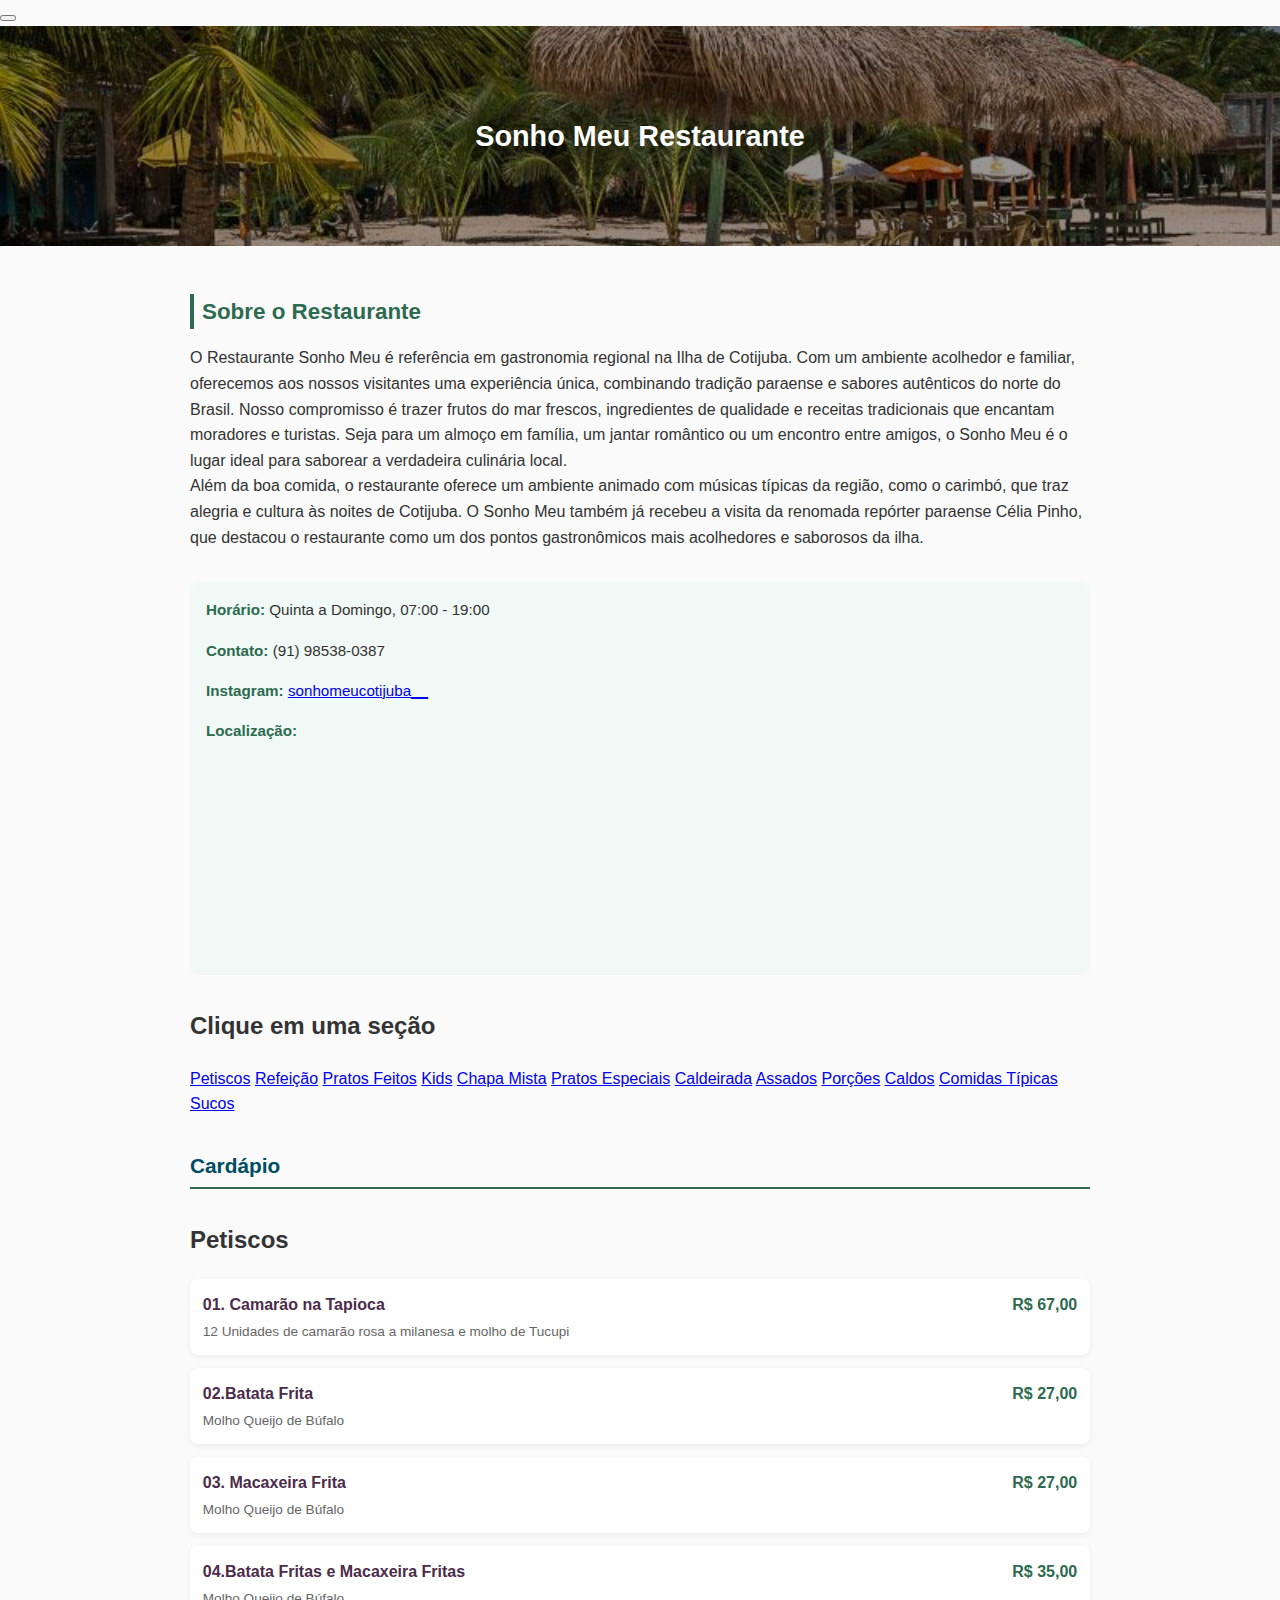
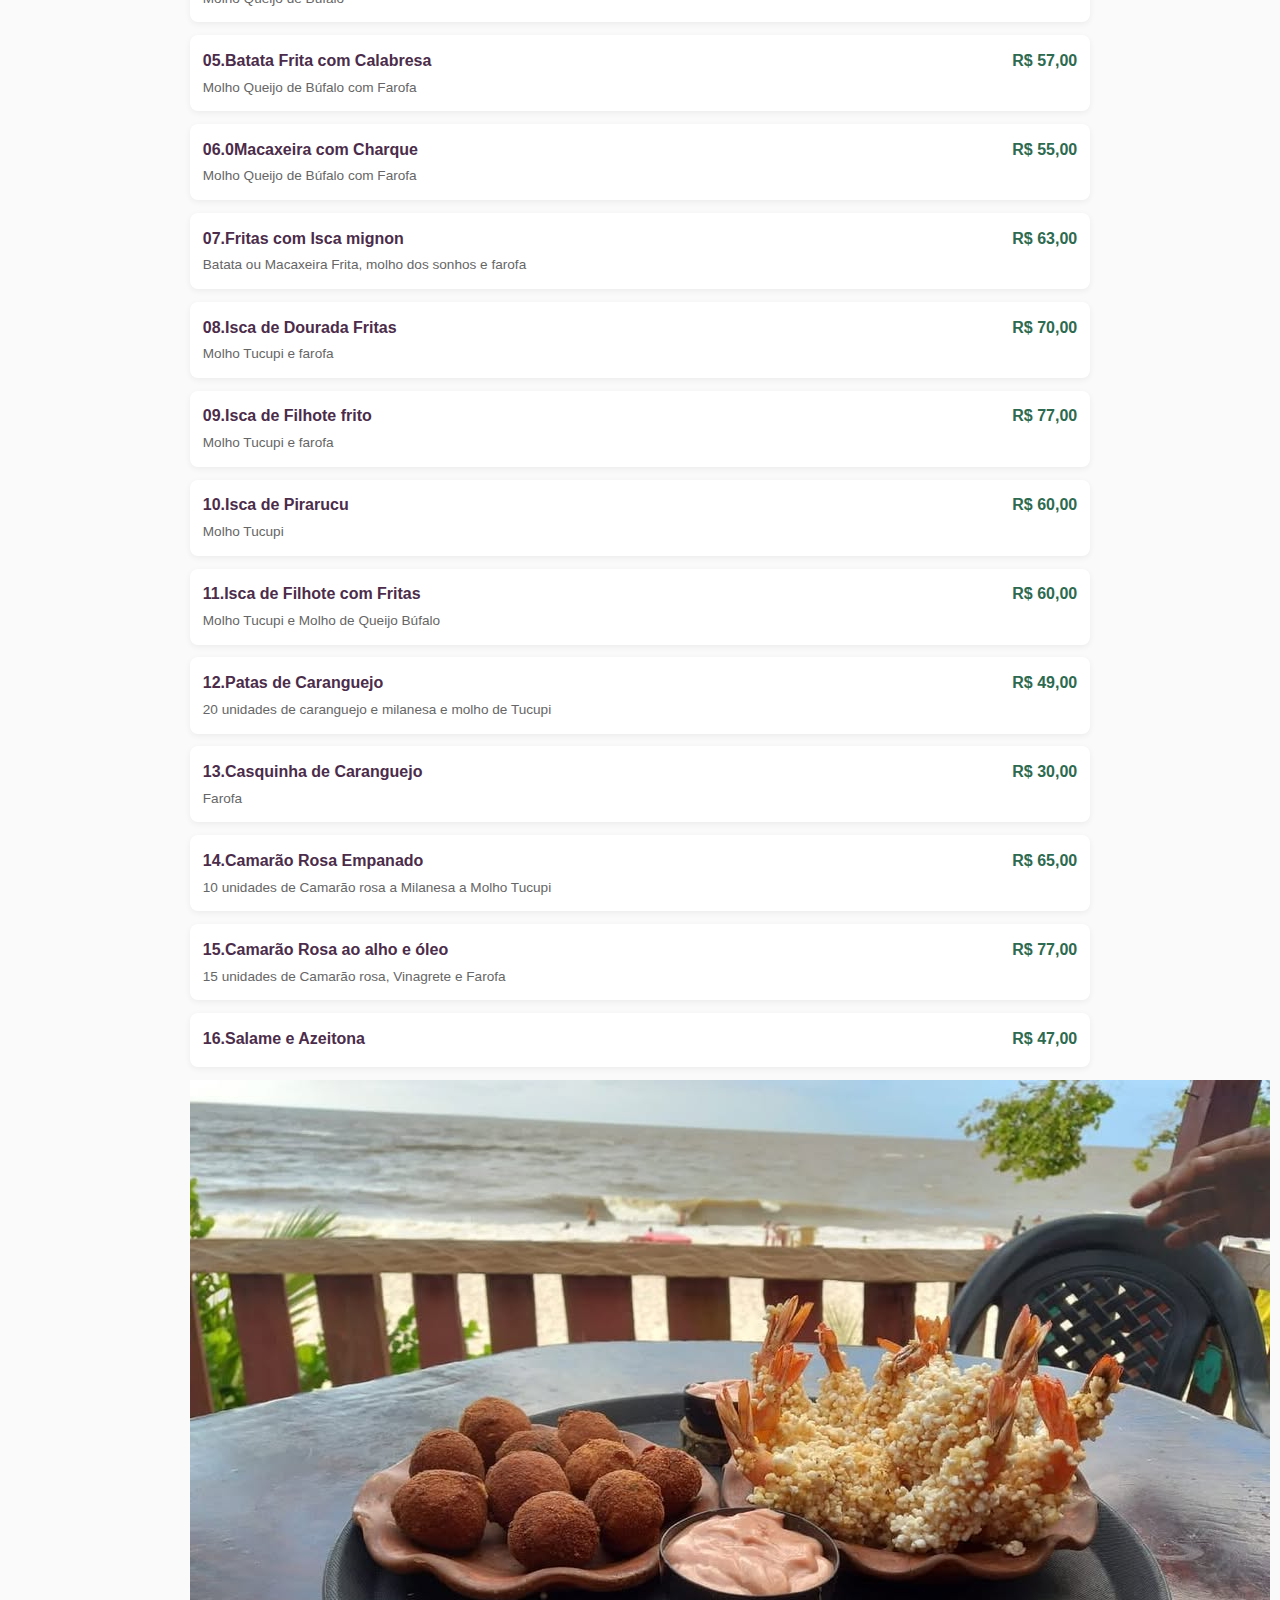
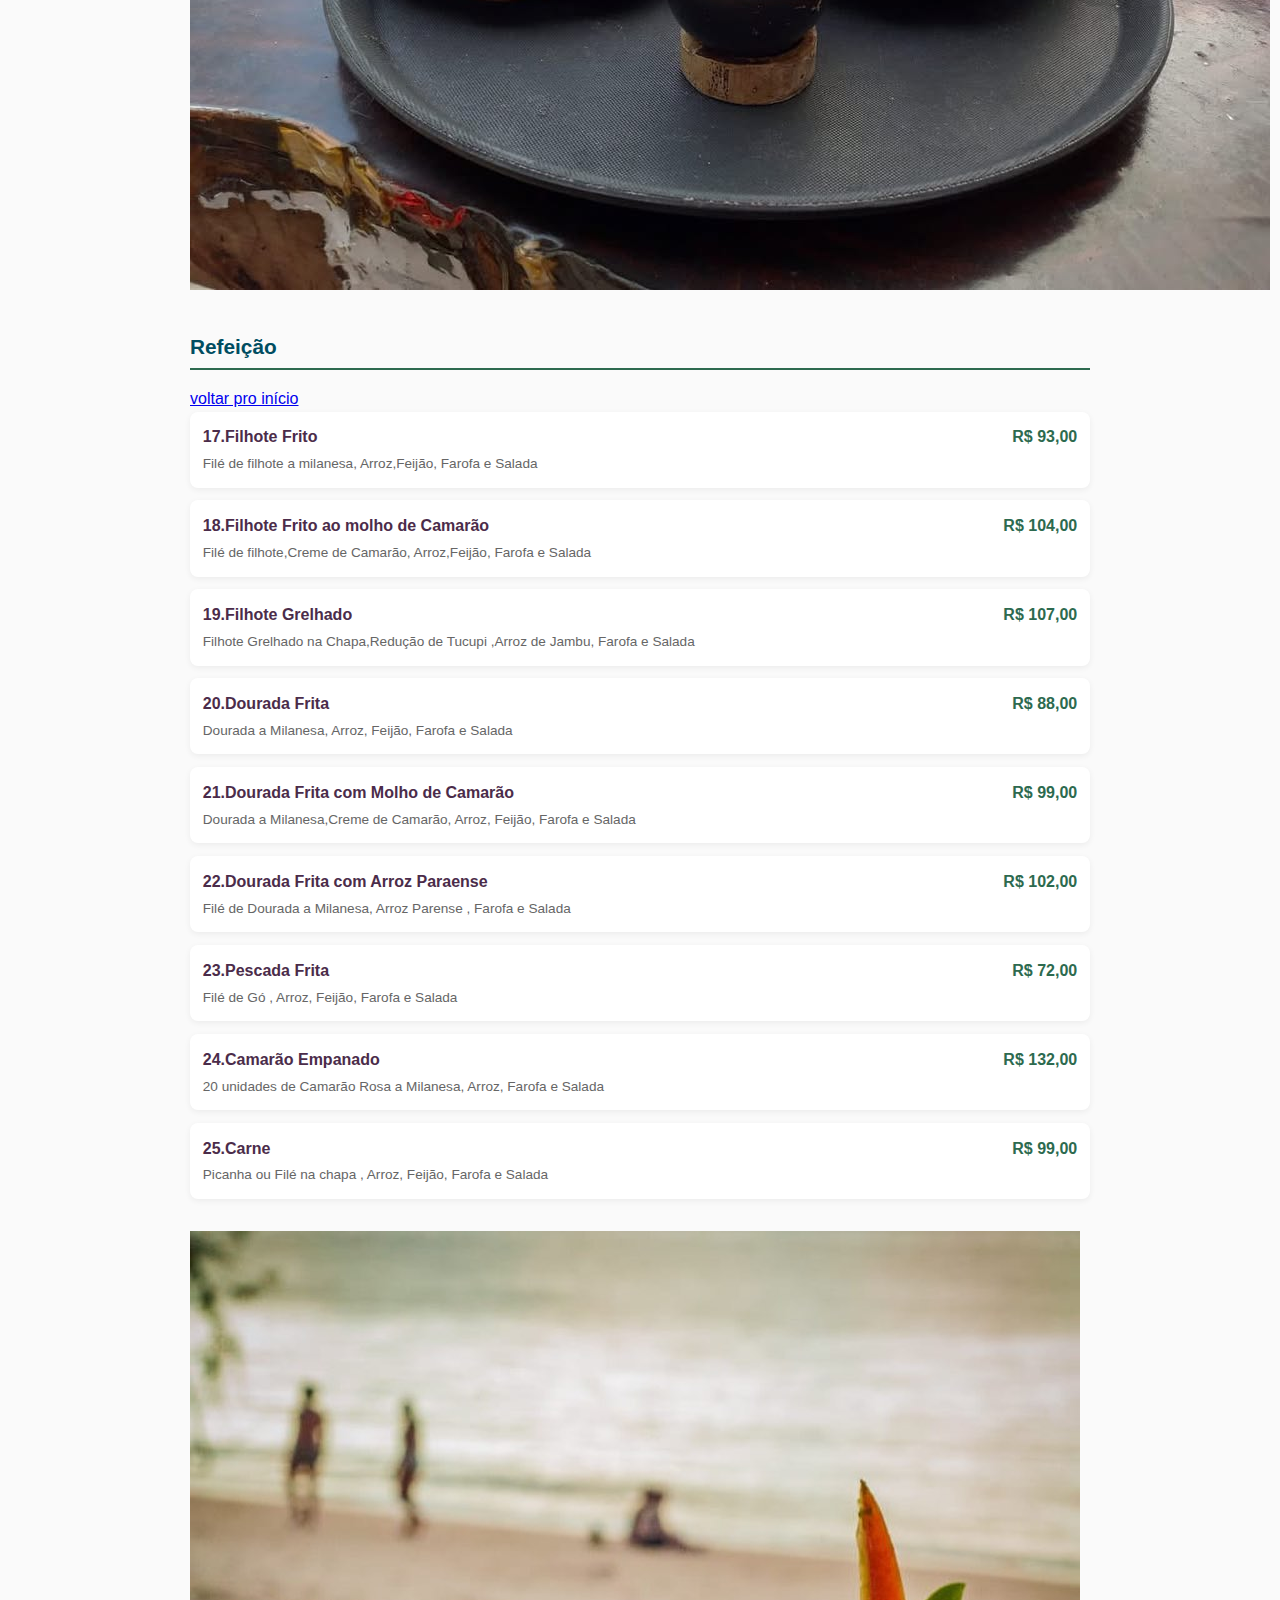
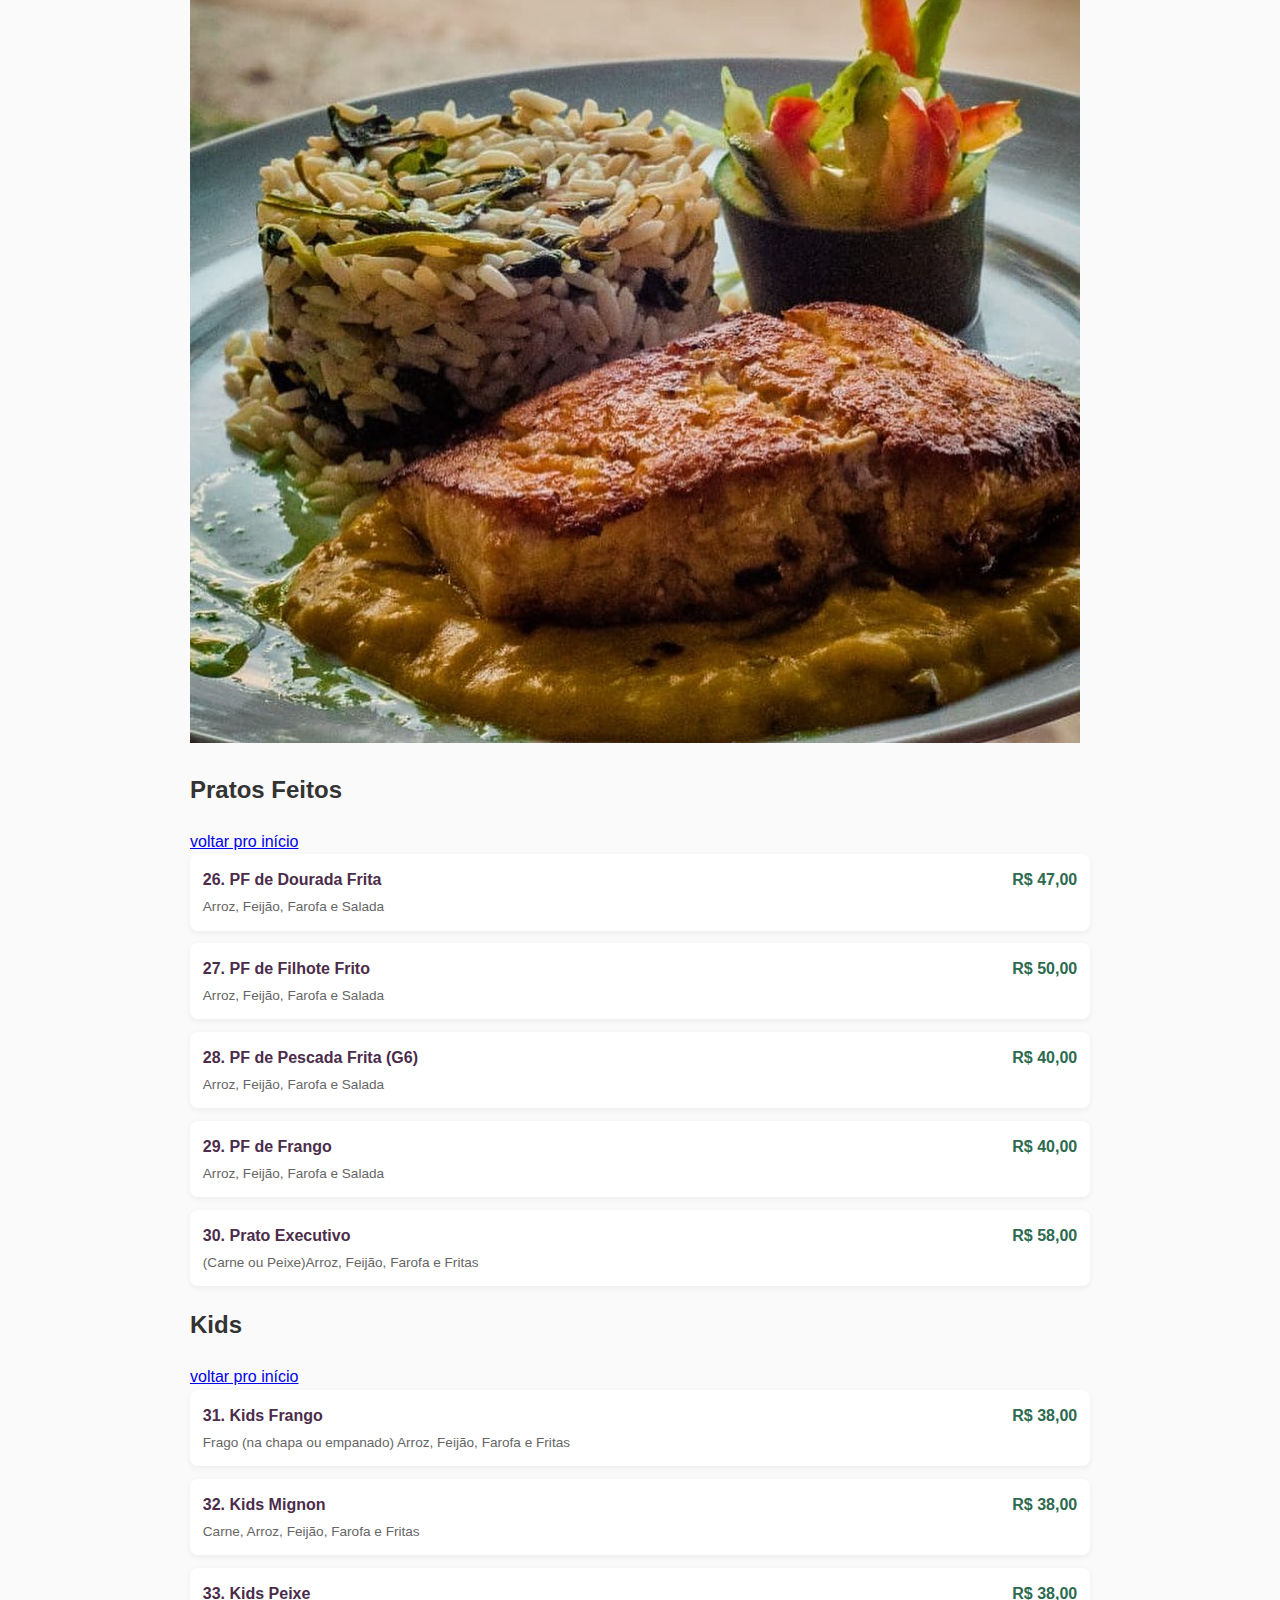
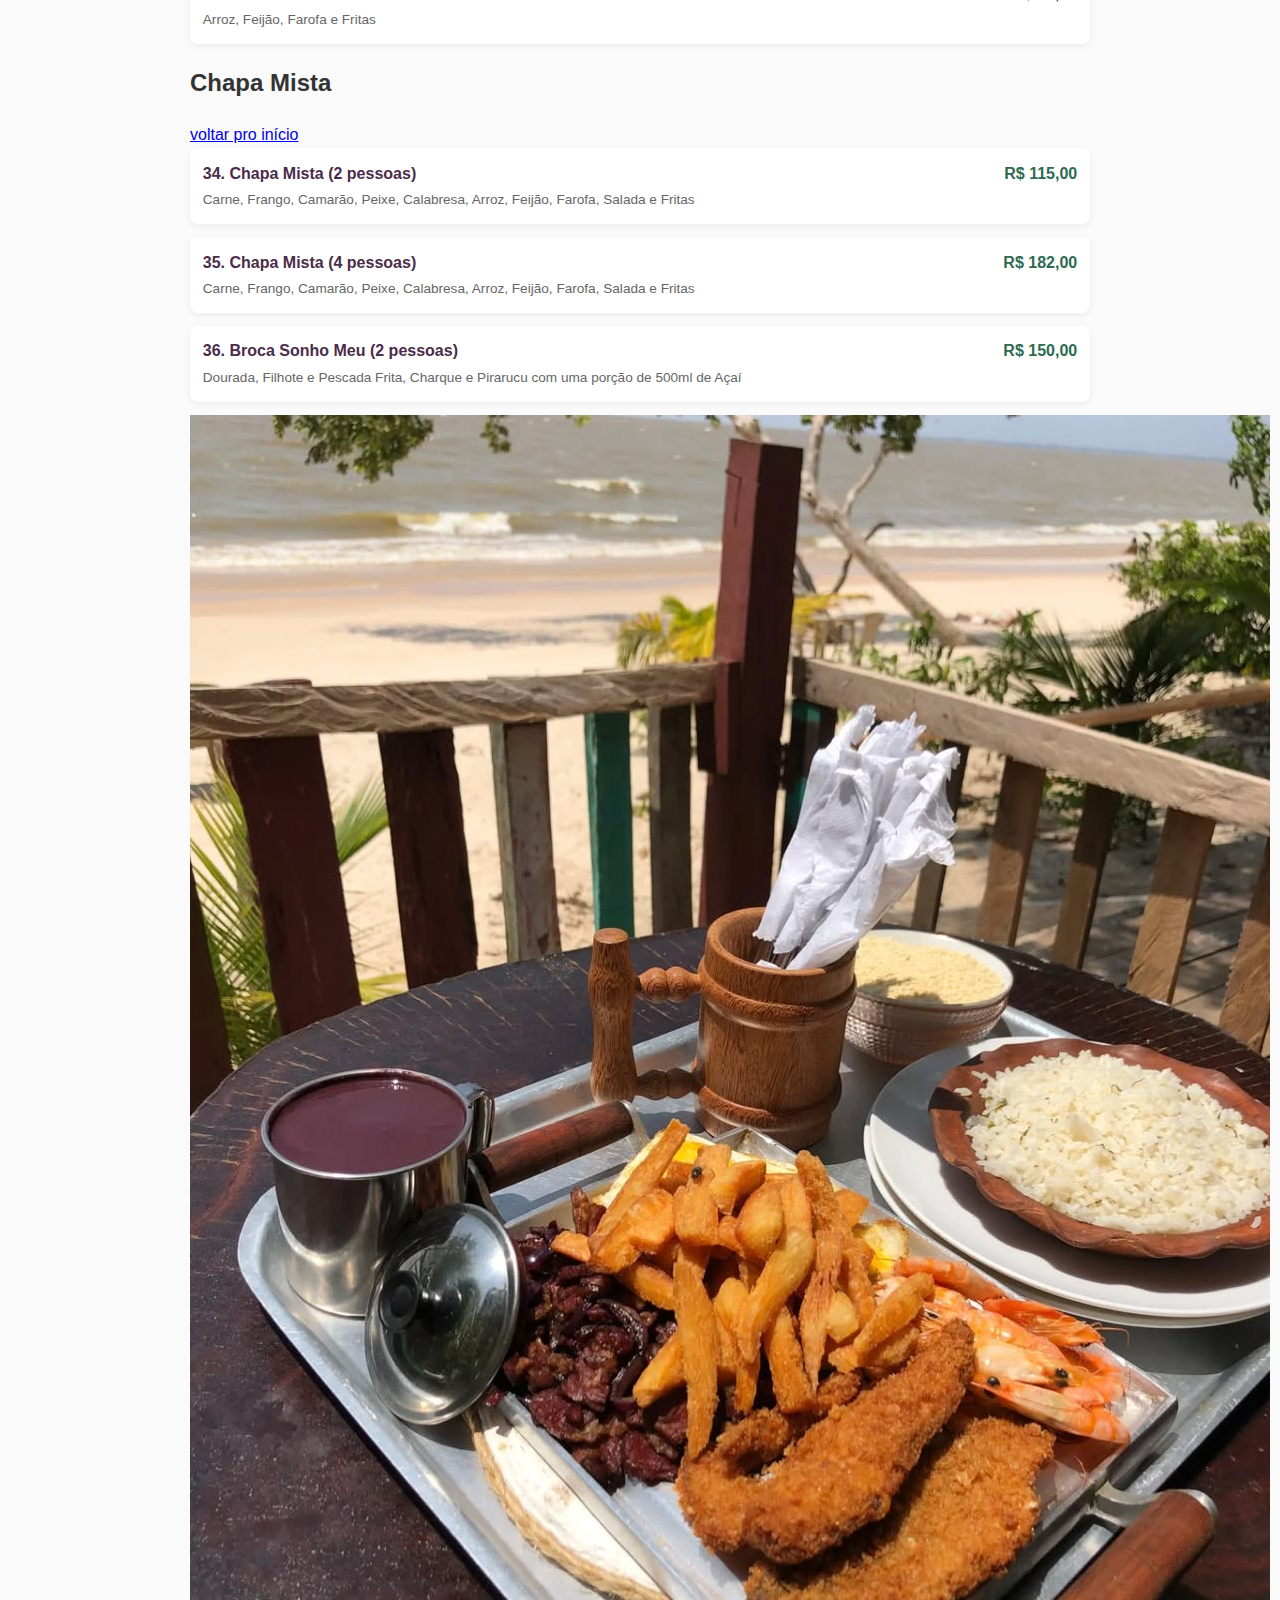
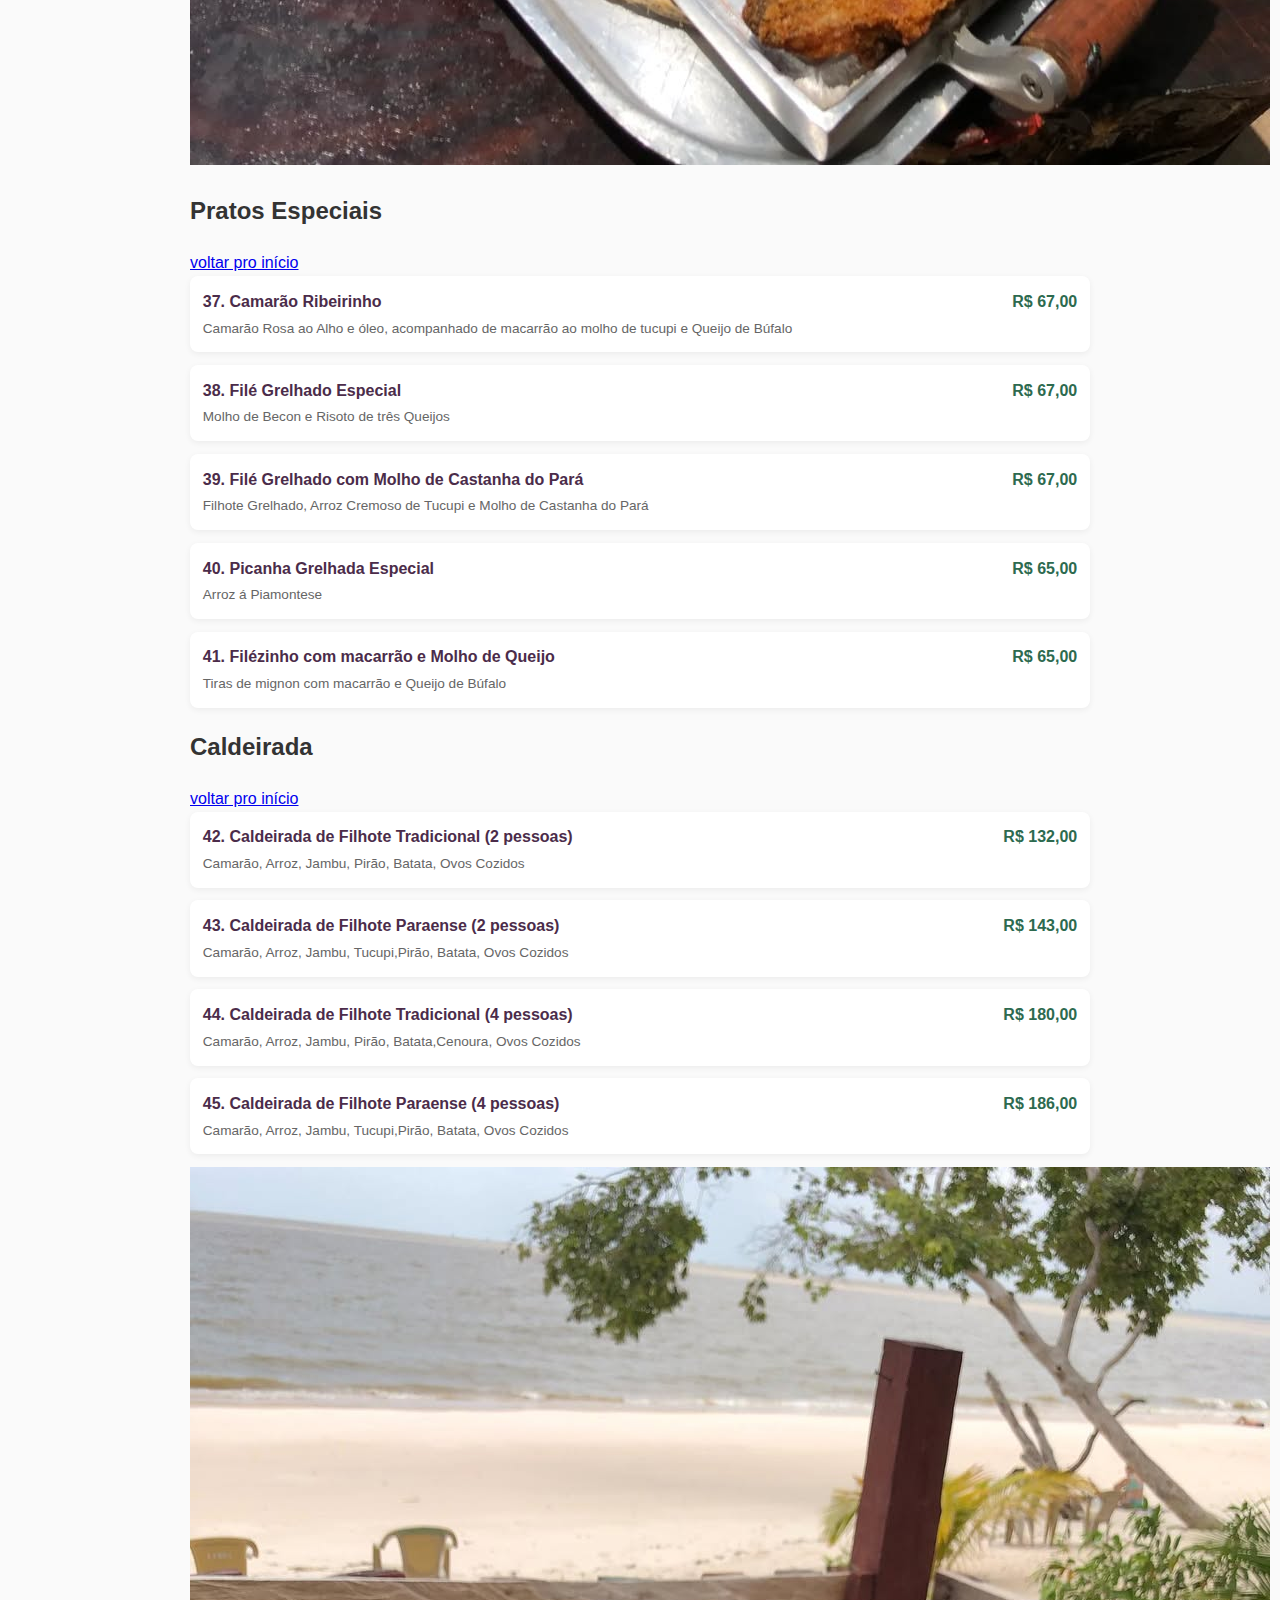
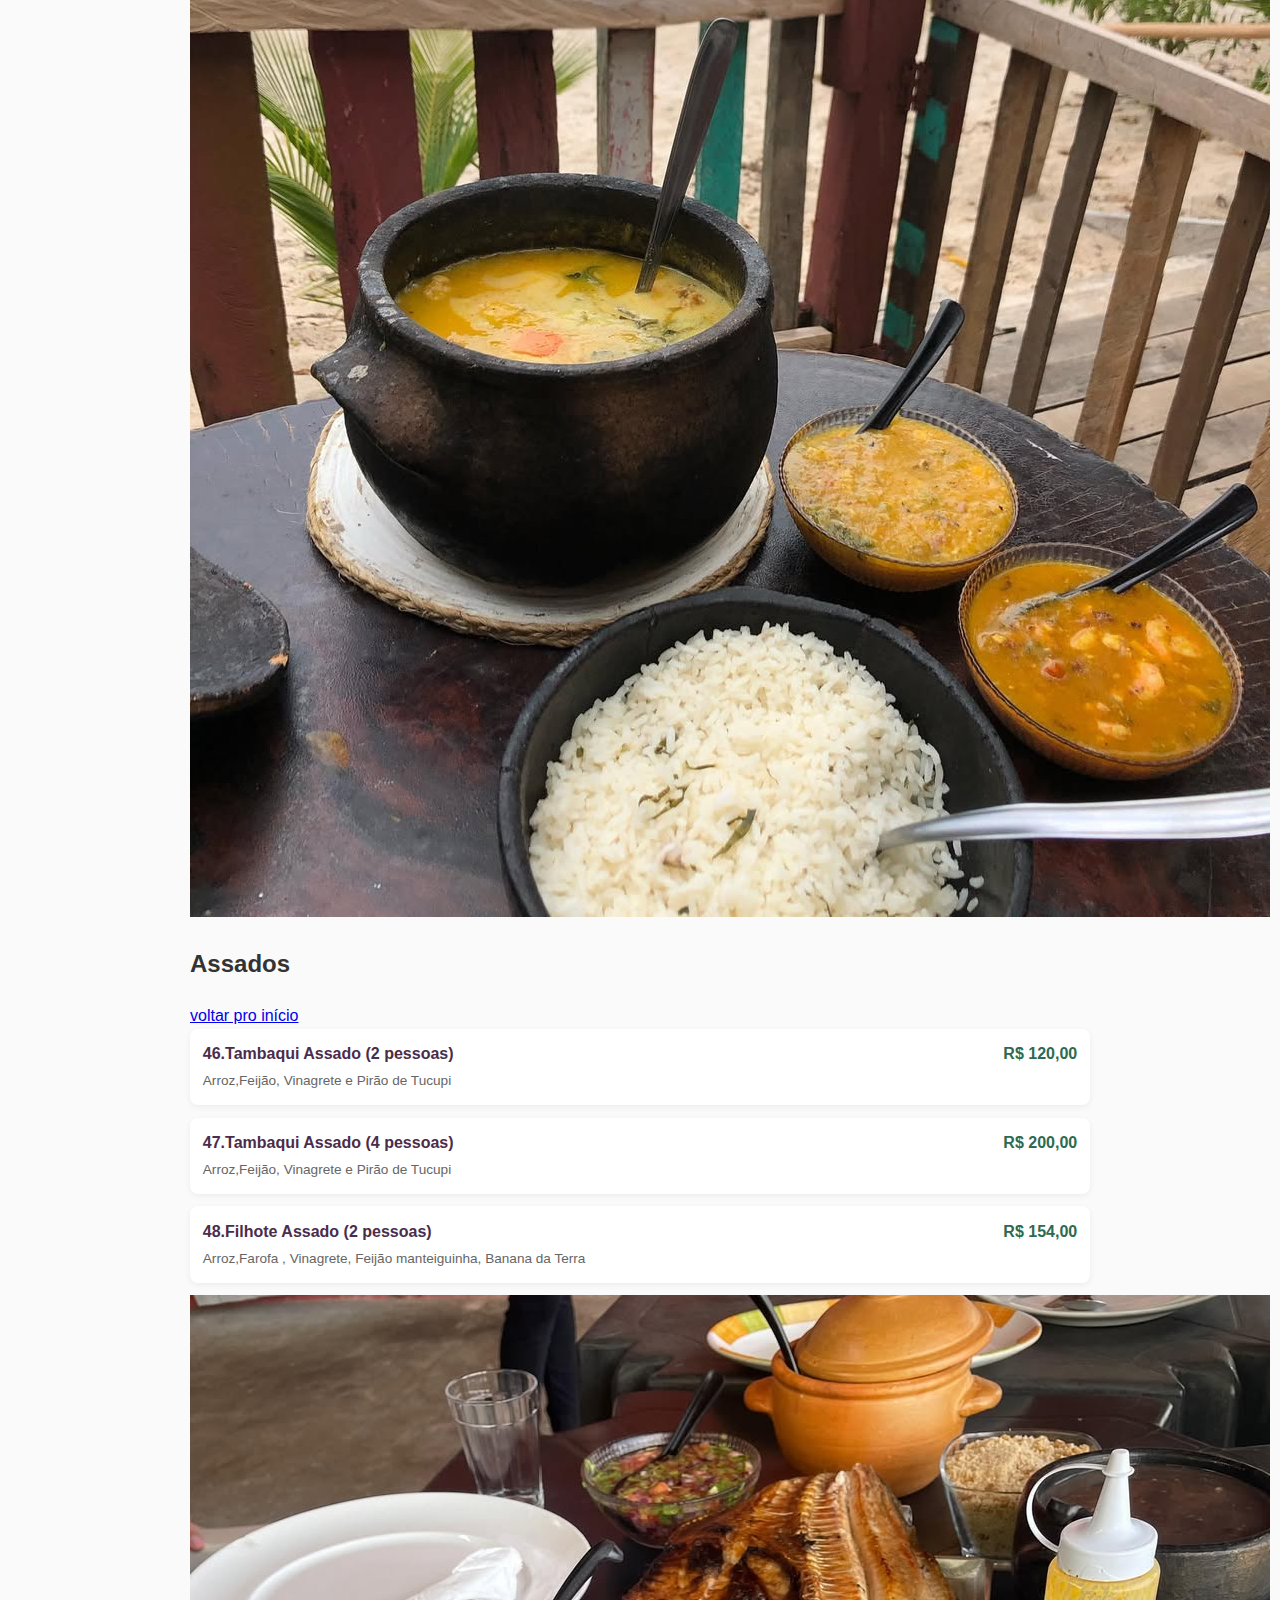
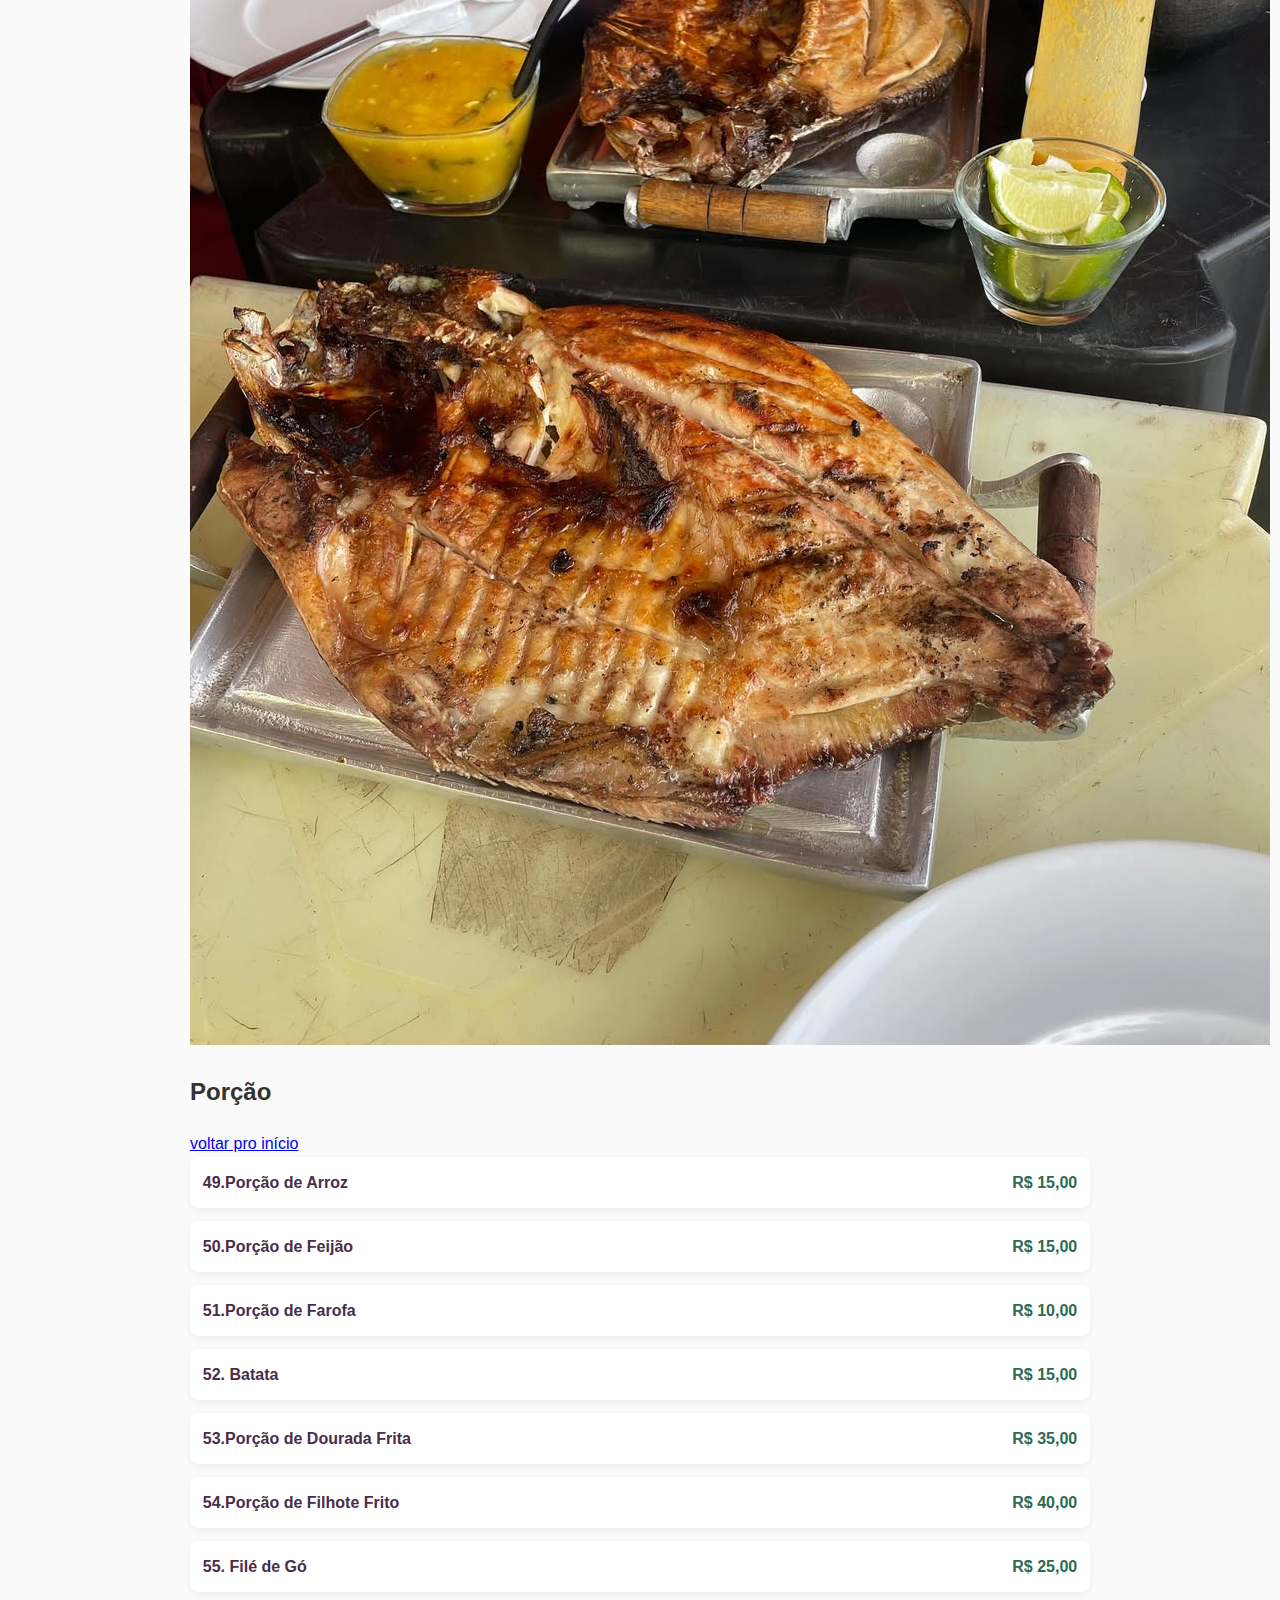
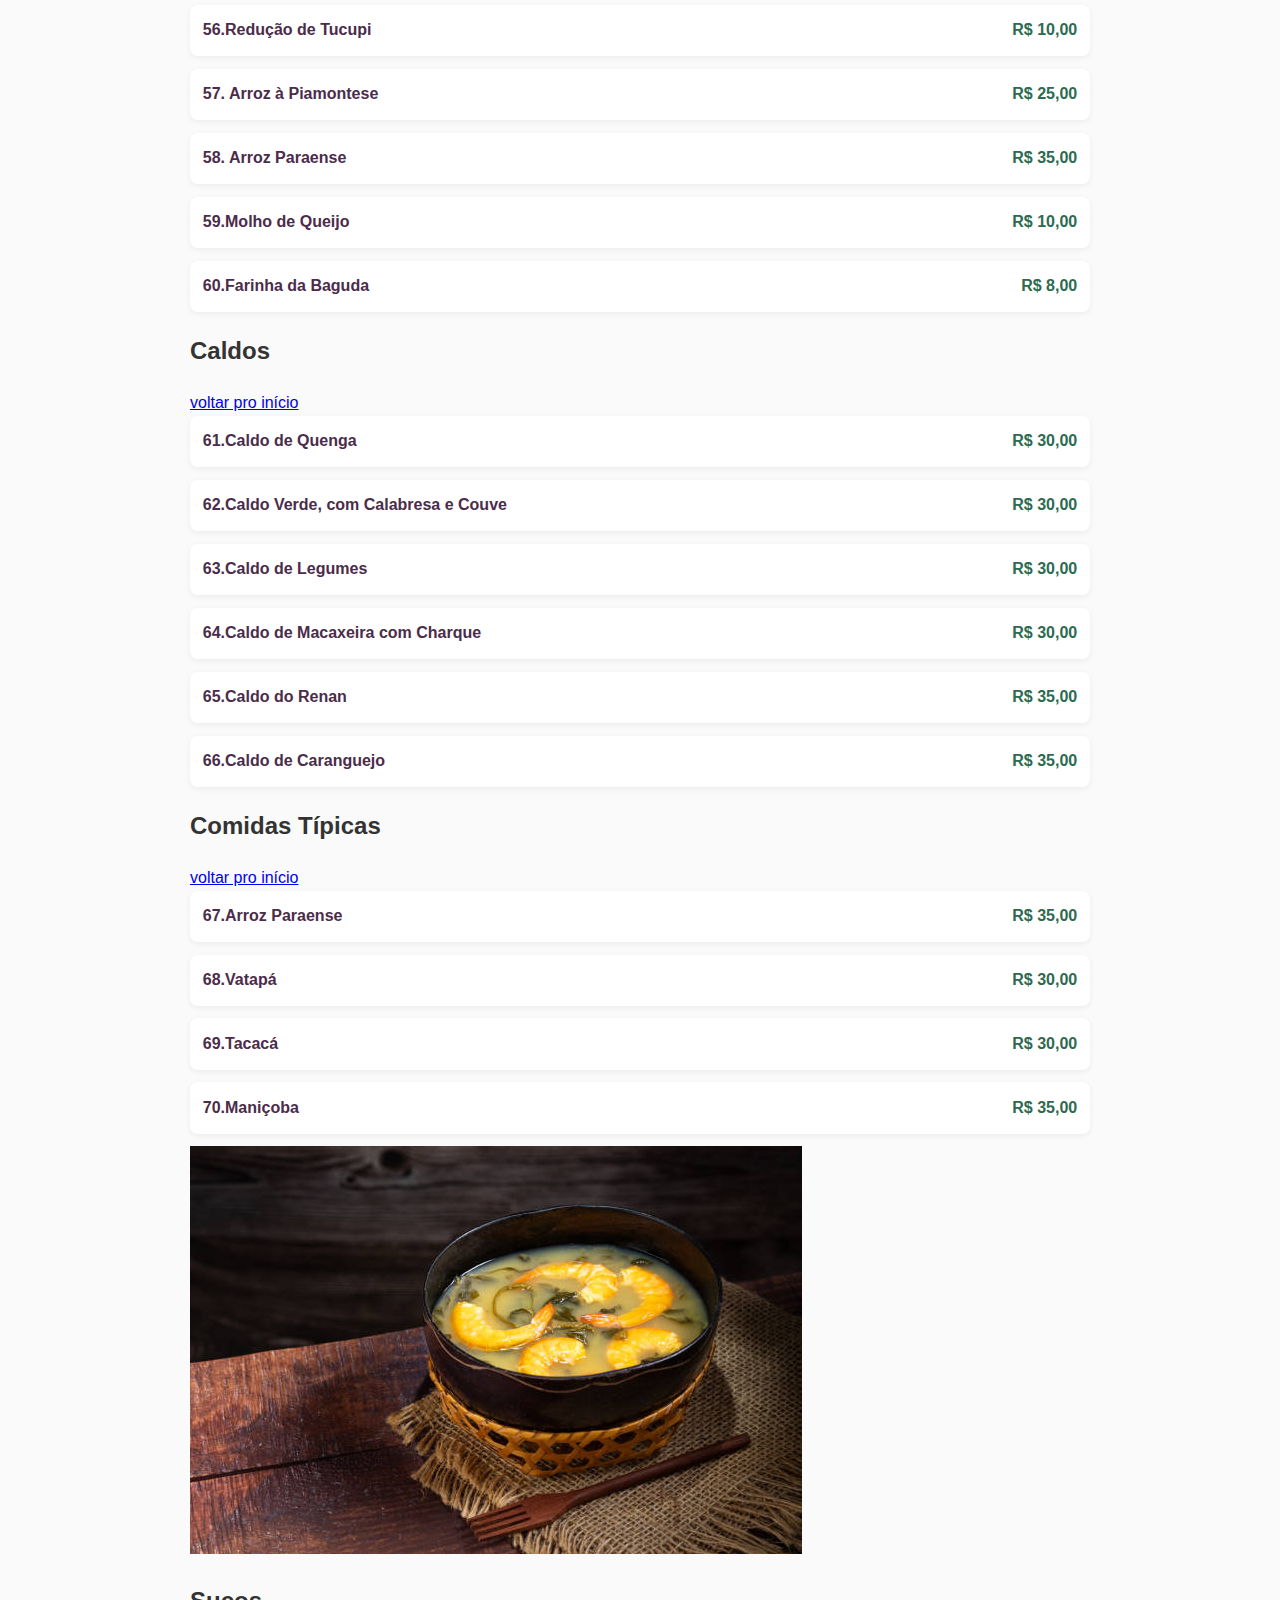
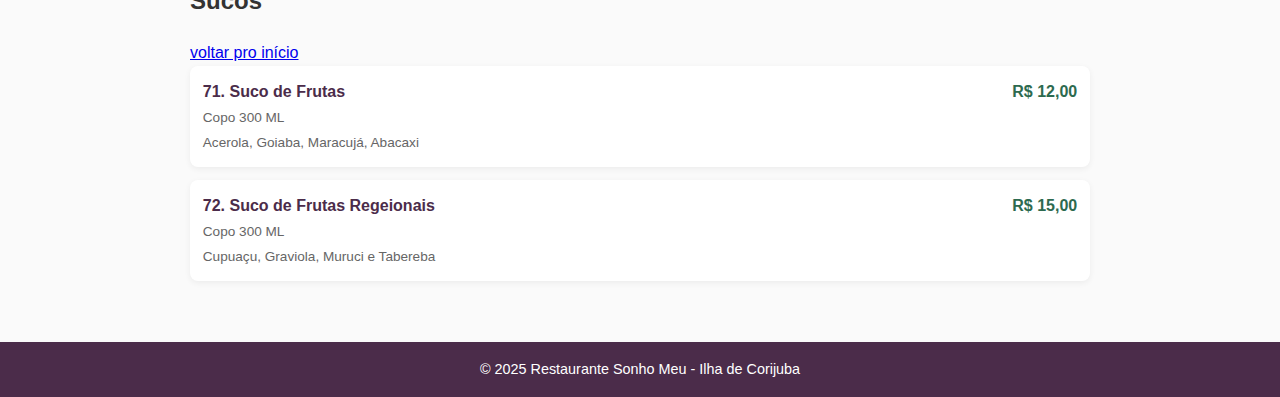
<file: restaurantes/res1.html>
<!DOCTYPE html>
<html lang="pt-BR">

<head>
      <meta charset="UTF-8">
      <meta name="viewport" content="width=device-width, initial-scale=1.0">
      <link rel="stylesheet" href="../estilos/style.css">
      <link rel="stylesheet" href="../estilos/res1.css">
      <title>Restaurante Sabores da Ilha</title>
</head>

<body>
      <button class="btnDarkMode">
            <span class="circle"></span>
      </button>
      <header>
            <h1>Sonho Meu Restaurante</h1>
      </header>

      <div class="container">
            <!-- História -->
            <section class="history">
                  <h2>Sobre o Restaurante</h2>
                  <p>
                       O Restaurante Sonho Meu é referência em gastronomia regional na Ilha de Cotijuba. Com um ambiente acolhedor e familiar, oferecemos aos nossos visitantes uma experiência única, combinando tradição paraense e sabores autênticos do norte do Brasil.

Nosso compromisso é trazer frutos do mar frescos, ingredientes de qualidade e receitas tradicionais que encantam moradores e turistas. Seja para um almoço em família, um jantar romântico ou um encontro entre amigos, o Sonho Meu é o lugar ideal para saborear a verdadeira culinária local. <br>


Além da boa comida, o restaurante oferece um ambiente animado com músicas típicas da região, como o carimbó, que traz alegria e cultura às noites de Cotijuba.

O Sonho Meu também já recebeu a visita da renomada repórter paraense Célia Pinho, que destacou o restaurante como um dos pontos gastronômicos mais acolhedores e saborosos da ilha.

                  </p>
            </section>

            <!-- Informações -->
            <section class="info">
                  <div><strong>Horário:</strong> Quinta a Domingo, 07:00 - 19:00</div>
                  <div><strong>Contato:</strong> (91) 98538-0387</div>
                  <div><strong>Instagram:</strong> <a href="https://www.instagram.com/sonhomeucotijuba__/"
                              target="_blank">sonhomeucotijuba__</a></div>
                  <div><strong>Localização:</strong></div>
                  <iframe
                        src="https://www.google.com/maps/embed?pb=!1m18!1m12!1m3!1d3988.912061819131!2d-48.555133124119116!3d-1.2212240355603712!2m3!1f0!2f0!3f0!3m2!1i1024!2i768!4f13.1!3m3!1m2!1s0x92a46e2f3e67f0e1%3A0x65326433aa85cadb!2sSonho%20Meu!5e0!3m2!1spt-BR!2sbr!4v1761140699485!5m2!1spt-BR!2sbr"
                        width="600" height="450" style="border:0;" allowfullscreen="" loading="lazy"
                        referrerpolicy="no-referrer-when-downgrade"></iframe>
            </section>
            <div id="voltar"></div>

            <!-- Cardápio -->

            <h2>Clique em uma seção</h2>
            <a class="escolha" href="#anchor">Petiscos</a>
            <a class="escolha" href="#refei">Refeição</a>
            <a class="escolha" href="#eitos">Pratos Feitos</a>
            <a class="escolha" href="#kids">Kids</a>
            <a class="escolha" href="#mista">Chapa Mista</a>
            <a class="escolha" href="#especial">Pratos Especiais</a>
            <a class="escolha" href="#caldeirada">Caldeirada</a>
            <a class="escolha" href="#assados">Assados</a>
            <a class="escolha" href="#porcoes">Porções</a>
            <a class="escolha" href="#caldo">Caldos</a>
            <a class="escolha" href="#tipicas">Comidas Típicas</a>
            <a class="escolha" href="#sucos">Sucos</a>




            <section id="escolha"></section>
            <section class="menu-section">
                  <h2>Cardápio</h2>


            </section>
            <div id="anchor"></div>


            <h2 id="petiscos" class="nova">Petiscos</h2>
            <div class="menu-item">
                  <div>
                        <h3>01. Camarão na Tapioca</h3>
                        <p> 12 Unidades de camarão rosa a milanesa e molho de Tucupi </p>
                  </div>
                  <span class="price">R$ 67,00</span>
            </div>

            <div class="menu-item">
                  <div>
                        <h3>02.Batata Frita</h3>
                        <p>Molho Queijo de Búfalo</p>
                  </div>
                  <span class="price">R$ 27,00</span>
            </div>

            <div class="menu-item">
                  <div>
                        <h3>03. Macaxeira Frita</h3>
                        <p>Molho Queijo de Búfalo</p>
                  </div>
                  <span class="price">R$ 27,00</span>
            </div>
            <div class="menu-item">
                  <div>
                        <h3>04.Batata Fritas e Macaxeira Fritas </h3>
                        <p>Molho Queijo de Búfalo</p>
                  </div>
                  <span class="price">R$ 35,00</span>
            </div>
            <div class="menu-item">
                  <div>
                        <h3>05.Batata Frita com Calabresa</h3>
                        <p>Molho Queijo de Búfalo com Farofa</p>
                  </div>
                  <span class="price">R$ 57,00</span>
            </div>
            <div class="menu-item">
                  <div>
                        <h3>06.0Macaxeira com Charque</h3>
                        <p>Molho Queijo de Búfalo com Farofa</p>
                  </div>
                  <span class="price">R$ 55,00</span>
            </div>

            <div class="menu-item">
                  <div>
                        <h3>07.Fritas com Isca mignon</h3>
                        <p>Batata ou Macaxeira Frita, molho dos sonhos e farofa </p>
                  </div>
                  <span class="price">R$ 63,00</span>

            </div>
            <div class="menu-item">
                  <div>
                        <h3>08.Isca de Dourada Fritas </h3>
                        <p>Molho Tucupi e farofa </p>
                  </div>
                  <span class="price">R$ 70,00</span>
            </div>
            <div class="menu-item">


                  <div>
                        <h3>09.Isca de Filhote frito </h3>
                        <p>Molho Tucupi e farofa </p>
                  </div>
                  <span class="price">R$ 77,00</span>
            </div>

            <div class="menu-item">
                  <div>
                        <h3>10.Isca de Pirarucu </h3>
                        <p>Molho Tucupi </p>
                  </div>
                  <span class="price">R$ 60,00</span>
            </div>

            <div class="menu-item">
                  <div>
                        <h3>11.Isca de Filhote com Fritas </h3>
                        <p>Molho Tucupi e Molho de Queijo Búfalo </p>
                  </div>
                  <span class="price">R$ 60,00</span>
            </div>

            <div class="menu-item">
                  <div>
                        <h3>12.Patas de Caranguejo </h3>
                        <p>20 unidades de caranguejo e milanesa e molho de Tucupi </p>
                  </div>
                  <span class="price">R$ 49,00</span>
            </div>

            <div class="menu-item">
                  <div>
                        <h3>13.Casquinha de Caranguejo</h3>
                        <p>Farofa </p>
                  </div>
                  <span class="price">R$ 30,00</span>
            </div>

            <div class="menu-item">
                  <div>
                        <h3>14.Camarão Rosa Empanado </h3>
                        <p>10 unidades de Camarão rosa a Milanesa a Molho Tucupi </p>
                  </div>
                  <span class="price">R$ 65,00</span>
            </div>
            <div class="menu-item">
                  <div>
                        <h3>15.Camarão Rosa ao alho e óleo </h3>
                        <p>15 unidades de Camarão rosa, Vinagrete e Farofa </p>
                  </div>
                  <span class="price">R$ 77,00</span>
            </div>


            <div class="menu-item">
                  <div>
                        <h3>16.Salame e Azeitona </h3>
                        <p> </p>
                  </div>
                  <span class="price">R$ 47,00</span>
            </div>

            <div id="fotos">
                  <img src="../imagem/tapioca.jpg" alt="fotos_comidas">
            </div>
            <div id="refei"></div>
            <section class="menu-section">


                  <h2 id="refeição" class="nova">Refeição</h2> <a class="escolha" href="#voltar">voltar pro início</a>
                  <div class="menu-item">
                        <div>
                              <h3>17.Filhote Frito </h3>
                              <p>Filé de filhote a milanesa, Arroz,Feijão, Farofa e Salada </p>
                        </div>
                        <span class="price">R$ 93,00</span>
                  </div>

                  <div>
                        <div class="menu-item">
                              <div>
                                    <h3>18.Filhote Frito ao molho de Camarão </h3>
                                    <p>Filé de filhote,Creme de Camarão, Arroz,Feijão, Farofa e Salada </p>
                              </div>
                              <span class="price">R$ 104,00</span>
                        </div>


                        <div>
                              <div class="menu-item">
                                    <div>
                                          <h3>19.Filhote Grelhado </h3>
                                          <p> Filhote Grelhado na Chapa,Redução de Tucupi ,Arroz de Jambu, Farofa
                                                e Salada </p>
                                    </div>
                                    <span class="price">R$ 107,00</span>
                              </div>


                              <div>
                                    <div class="menu-item">
                                          <div>
                                                <h3>20.Dourada Frita </h3>
                                                <p>Dourada a Milanesa, Arroz, Feijão, Farofa e Salada</p>
                                          </div>
                                          <span class="price">R$ 88,00</span>
                                    </div>


                                    <div>
                                          <div class="menu-item">
                                                <div>
                                                      <h3>21.Dourada Frita com Molho de Camarão </h3>
                                                      <p>Dourada a Milanesa,Creme de Camarão, Arroz, Feijão,
                                                            Farofa e Salada</p>
                                                </div>
                                                <span class="price">R$ 99,00</span>
                                          </div>

                                          <div>
                                                <div class="menu-item">
                                                      <div>
                                                            <h3>22.Dourada Frita com Arroz Paraense </h3>
                                                            <p> Filé de Dourada a Milanesa, Arroz Parense , Farofa
                                                                  e Salada</p>
                                                      </div>
                                                      <span class="price">R$ 102,00</span>
                                                </div>

                                                <div>
                                                      <div class="menu-item">
                                                            <div>
                                                                  <h3>23.Pescada Frita </h3>
                                                                  <p>Filé de Gó , Arroz, Feijão, Farofa e Salada
                                                                  </p>
                                                            </div>
                                                            <span class="price">R$ 72,00</span>
                                                      </div>

                                                      <div>
                                                            <div class="menu-item">
                                                                  <div>
                                                                        <h3>24.Camarão Empanado </h3>
                                                                        <p>20 unidades de Camarão Rosa a Milanesa,
                                                                              Arroz, Farofa e Salada</p>
                                                                  </div>
                                                                  <span class="price">R$ 132,00</span>
                                                            </div>

                                                            <div>
                                                                  <div class="menu-item">
                                                                        <div>
                                                                              <h3>25.Carne </h3>
                                                                              <p>Picanha ou Filé na chapa , Arroz,
                                                                                    Feijão, Farofa e Salada</p>
                                                                        </div>
                                                                        <span class="price">R$ 99,00</span>
                                                                  </div>


                                                                  <div id="eitos"></div>

            </section>
            <div id="fotos">
                  <img src="../imagem/file.jpg" alt="fotos_comidas">
            </div>

            <h2 id="pratosFeitos" class="nova">Pratos Feitos</h2>
            <a class="escolha" href="#voltar">voltar pro início</a>
            <div>
                  <div class="menu-item">
                        <div>
                              <h3> 26. PF de Dourada Frita </h3>
                              <p> Arroz, Feijão, Farofa e Salada</p>
                        </div>
                        <span class="price">R$ 47,00</span>
                  </div>
                  <div class="menu-item">
                        <div>
                              <h3> 27. PF de Filhote Frito </h3>
                              <p> Arroz, Feijão, Farofa e Salada</p>
                        </div>
                        <span class="price">R$ 50,00</span>
                  </div>
                  <div class="menu-item">
                        <div>
                              <h3> 28. PF de Pescada Frita (G6) </h3>
                              <p> Arroz, Feijão, Farofa e Salada</p>
                        </div>
                        <span class="price">R$ 40,00</span>
                  </div>

            </div>
            <div class="menu-item">
                  <div>
                        <h3> 29. PF de Frango </h3>
                        <p> Arroz, Feijão, Farofa e Salada</p>
                  </div>
                  <span class="price">R$ 40,00</span>
            </div>


            <div class="menu-item">
                  <div>
                        <h3> 30. Prato Executivo </h3>
                        <p> (Carne ou Peixe)Arroz, Feijão, Farofa e Fritas</p>
                  </div>
                  <span class="price">R$ 58,00</span>
            </div>

            <div id="kids" class="nova"></div>


            </section>
            <h2 id="kids" class="nova">Kids</h2>
            <a class="escolha" href="#voltar">voltar pro início</a>
            <div class="menu-item">
                  <div>
                        <h3> 31. Kids Frango</h3>
                        <p> Frago (na chapa ou empanado) Arroz, Feijão, Farofa e Fritas</p>
                  </div>
                  <span class="price">R$ 38,00</span>
            </div>
            <div class="menu-item">
                  <div>
                        <h3> 32. Kids Mignon</h3>
                        <p> Carne, Arroz, Feijão, Farofa e Fritas</p>
                  </div>
                  <span class="price">R$ 38,00</span>
            </div>
            <div class="menu-item">
                  <div>
                        <h3> 33. Kids Peixe</h3>
                        <p> Arroz, Feijão, Farofa e Fritas</p>
                  </div>
                  <span class="price">R$ 38,00</span>
            </div>

            <div id="chapMmista" class="nova"></div>

            <h2 id="chapaMista" class="nova">Chapa Mista </h2>
            <a class="escolha" href="#voltar">voltar pro início</a>
            <div class="menu-item">
                  <div>
                        <h3> 34. Chapa Mista (2 pessoas) </h3>
                        <p> Carne, Frango, Camarão, Peixe, Calabresa, Arroz, Feijão, Farofa, Salada e Fritas</p>
                  </div>
                  <span class="price">R$ 115,00</span>
            </div>
            <div class="menu-item">
                  <div>
                        <h3> 35. Chapa Mista (4 pessoas) </h3>
                        <p> Carne, Frango, Camarão, Peixe, Calabresa, Arroz, Feijão, Farofa, Salada e Fritas</p>
                  </div>
                  <span class="price">R$ 182,00</span>
            </div>
            <div class="menu-item">
                  <div>
                        <h3> 36. Broca Sonho Meu (2 pessoas) </h3>
                        <p> Dourada, Filhote e Pescada Frita, Charque e Pirarucu com uma porção de 500ml de Açaí </p>
                  </div>
                  <span class="price">R$ 150,00</span>

            </div>
            <div id="fotos">
                  <img src="../imagem/chapa.jpg" alt="fotos_comidas">
            </div>
            <div id="especial"></div>

            <h2 id="pratosEspeciais" class="nova">Pratos Especiais </h2>
            <a class="escolha" href="#voltar">voltar pro início</a>
            <div class="menu-item">
                  <div>
                        <h3> 37. Camarão Ribeirinho </h3>
                        <p> Camarão Rosa ao Alho e óleo, acompanhado de macarrão ao molho de tucupi e Queijo de Búfalo
                        </p>
                  </div>
                  <span class="price">R$ 67,00</span>



            </div>
            <div class="menu-item">
                  <div>
                        <h3> 38. Filé Grelhado Especial </h3>
                        <p> Molho de Becon e Risoto de três Queijos </p>
                  </div>
                  <span class="price">R$ 67,00</span>


            </div>
            <div class="menu-item">
                  <div>
                        <h3> 39. Filé Grelhado com Molho de Castanha do Pará </h3>
                        <p> Filhote Grelhado, Arroz Cremoso de Tucupi e Molho de Castanha do Pará </p>
                  </div>
                  <span class="price">R$ 67,00</span>


            </div>
            <div class="menu-item">
                  <div>
                        <h3> 40. Picanha Grelhada Especial</h3>
                        <p> Arroz á Piamontese </p>
                  </div>
                  <span class="price">R$ 65,00</span>


            </div>
            <div class="menu-item">
                  <div>
                        <h3> 41. Filézinho com macarrão e Molho de Queijo</h3>
                        <p> Tiras de mignon com macarrão e Queijo de Búfalo </p>
                  </div>
                  <span class="price">R$ 65,00</span>


            </div>
            <div id="caldeirada" class="nova"></div>

            <h2 class="nova">Caldeirada </h2>
            <a class="escolha" href="#voltar">voltar pro início</a>
            <div class="menu-item">
                  <div>
                        <h3> 42. Caldeirada de Filhote Tradicional (2 pessoas) </h3>
                        <p> Camarão, Arroz, Jambu, Pirão, Batata, Ovos Cozidos </p>
                  </div>
                  <span class="price">R$ 132,00</span>


            </div>
            <div class="menu-item">
                  <div>
                        <h3> 43. Caldeirada de Filhote Paraense (2 pessoas) </h3>
                        <p> Camarão, Arroz, Jambu, Tucupi,Pirão, Batata, Ovos Cozidos </p>
                  </div>
                  <span class="price">R$ 143,00</span>


            </div>
            <div class="menu-item">
                  <div>
                        <h3> 44. Caldeirada de Filhote Tradicional (4 pessoas) </h3>
                        <p> Camarão, Arroz, Jambu, Pirão, Batata,Cenoura, Ovos Cozidos </p>
                  </div>
                  <span class="price">R$ 180,00</span>


            </div>
            <div class="menu-item">
                  <div>
                        <h3> 45. Caldeirada de Filhote Paraense (4 pessoas) </h3>
                        <p> Camarão, Arroz, Jambu, Tucupi,Pirão, Batata, Ovos Cozidos </p>
                  </div>
                  <span class="price">R$ 186,00</span>
            </div>
            <div id="fotos">
                  <img src="../imagem/cozidos.jpg" alt="fotos_comidas">
            </div>

            <div id="assados" class="nova"></div>
            <h2 class="nova">Assados </h2>
            <a class="escolha" href="#voltar">voltar pro início</a>
            <div class="menu-item">
                  <div>
                        <h3> 46.Tambaqui Assado (2 pessoas) </h3>
                        <p> Arroz,Feijão, Vinagrete e Pirão de Tucupi </p>
                  </div>
                  <span class="price">R$ 120,00</span>
            </div>
            <div class="menu-item">
                  <div>
                        <h3> 47.Tambaqui Assado (4 pessoas) </h3>
                        <p> Arroz,Feijão, Vinagrete e Pirão de Tucupi </p>
                  </div>
                  <span class="price">R$ 200,00</span>
            </div>
            <div class="menu-item">
                  <div>
                        <h3> 48.Filhote Assado (2 pessoas) </h3>
                        <p> Arroz,Farofa , Vinagrete, Feijão manteiguinha, Banana da Terra </p>
                  </div>
                  <span class="price">R$ 154,00</span>


            </div>

            <div id="fotos">
                  <img src="../imagem/assados.jpg" alt="fotos_comidas">
            </div>
            <div id="porções" class="nova"></div>
            <h2 class="nova">Porção </h2>
            <a class="escolha" href="#voltar">voltar pro início</a>
            <div class="menu-item">
                  <div>
                        <h3> 49.Porção de Arroz </h3>

                  </div>
                  <span class="price">R$ 15,00</span>
            </div>
            <div class="menu-item">
                  <div>
                        <h3> 50.Porção de Feijão </h3>

                  </div>
                  <span class="price">R$ 15,00</span>
            </div>
            <div class="menu-item">
                  <div>
                        <h3> 51.Porção de Farofa </h3>

                  </div>
                  <span class="price">R$ 10,00</span>
            </div>
            <div class="menu-item">
                  <div>
                        <h3> 52. Batata </h3>

                  </div>
                  <span class="price">R$ 15,00</span>
            </div>
            <div class="menu-item">
                  <div>
                        <h3> 53.Porção de Dourada Frita </h3>

                  </div>
                  <span class="price">R$ 35,00</span>
            </div>
            <div class="menu-item">
                  <div>
                        <h3> 54.Porção de Filhote Frito </h3>

                  </div>
                  <span class="price">R$ 40,00</span>
            </div>
            <div class="menu-item">
                  <div>
                        <h3> 55. Filé de Gó </h3>

                  </div>
                  <span class="price">R$ 25,00</span>
            </div>
            <div class="menu-item">
                  <div>
                        <h3> 56.Redução de Tucupi </h3>

                  </div>
                  <span class="price">R$ 10,00</span>
            </div>

            <div class="menu-item">
                  <div>
                        <h3> 57. Arroz à Piamontese </h3>

                  </div>
                  <span class="price">R$ 25,00</span>
            </div>
            <div class="menu-item">
                  <div>
                        <h3> 58. Arroz Paraense </h3>

                  </div>
                  <span class="price">R$ 35,00</span>
            </div>
            <div class="menu-item">
                  <div>
                        <h3> 59.Molho de Queijo </h3>

                  </div>
                  <span class="price">R$ 10,00</span>
            </div>
            <div class="menu-item">
                  <div>
                        <h3> 60.Farinha da Baguda </h3>

                  </div>
                  <span class="price">R$ 8,00</span>
            </div>
            <div id="caldo"></div>
            <h2 id="caldos" class="nova">Caldos </h2>
            <a class="escolha" href="#voltar">voltar pro início</a>
            <div class="menu-item">
                  <div>
                        <h3> 61.Caldo de Quenga </h3>

                  </div>
                  <span class="price">R$ 30,00</span>
            </div>
            <div class="menu-item">
                  <div>
                        <h3> 62.Caldo Verde, com Calabresa e Couve </h3>

                  </div>
                  <span class="price">R$ 30,00</span>

            </div>
            <div class="menu-item">
                  <div>
                        <h3> 63.Caldo de Legumes </h3>

                  </div>
                  <span class="price">R$ 30,00</span>

            </div>
            <div class="menu-item">
                  <div>
                        <h3> 64.Caldo de Macaxeira com Charque </h3>

                  </div>
                  <span class="price">R$ 30,00</span>

            </div>
            <div class="menu-item">
                  <div>
                        <h3> 65.Caldo do Renan </h3>

                  </div>
                  <span class="price">R$ 35,00</span>

            </div>

            <div class="menu-item">
                  <div>
                        <h3> 66.Caldo de Caranguejo</h3>

                  </div>
                  <span class="price">R$ 35,00</span>

            </div>
            <div id="tipicas"></div>

            <h2 id="comidasTípicas" class="nova">Comidas Típicas </h2>
            <a class="escolha" href="#voltar">voltar pro início</a>
            <div class="menu-item">
                  <div>
                        <h3> 67.Arroz Paraense </h3>

                  </div>
                  <span class="price">R$ 35,00</span>

            </div>

            <div class="menu-item">
                  <div>
                        <h3> 68.Vatapá</h3>

                  </div>
                  <span class="price">R$ 30,00</span>

            </div>
            <div class="menu-item">
                  <div>
                        <h3> 69.Tacacá</h3>

                  </div>
                  <span class="price">R$ 30,00</span>

            </div>
            <div class="menu-item">
                  <div>
                        <h3> 70.Maniçoba</h3>

                  </div>
                  <span class="price">R$ 35,00</span>

            </div>

            <div id="fotos">
                  <img src="../imagem/foto-tacaca.jpg" alt="fotos_comidas">
            </div>
            <h2 class="nova">Sucos </h2>
            <a class="escolha" href="#voltar">voltar pro início</a>
            <div id="sucos"></div>

            <div class="menu-item">
                  <div>
                        <h3>71. Suco de Frutas </h3>
                        <p> Copo 300 ML </p>
                        <p> Acerola, Goiaba, Maracujá, Abacaxi</p>

                  </div>
                  <span class="price">R$ 12,00</span>

            </div>
            <div class="menu-item">
                  <div>
                        <h3>72. Suco de Frutas Regeionais </h3>
                        <p> Copo 300 ML </p>
                        <p> Cupuaçu, Graviola, Muruci e Tabereba </p>

                  </div>
                  <span class="price">R$ 15,00</span>

            </div>



      </div>

      <footer>
            © 2025 Restaurante Sonho Meu - Ilha de Corijuba
      </footer>
      <script type="module" src="../scripts/page1.js"></script>
      <script src="/scripts/rolagem.js"></script>
</body>

</html>
</file>
<file: estilos/style.css>
body {
  margin: 0;
  font-family: "Poppins", sans-serif;
  color: #333;
}

.hero {
  height: 80vh;
  background: url("../imagem/praia.jpg") no-repeat center center/cover;
  display: flex;
  flex-direction: column;
  justify-content: center;
  align-items: center;
  text-align: center;
  color: #fff;
  position: relative;
}

.hero::after {
  content: "";
  position: absolute;
  top: 0;
  left: 0;
  right: 0;
  bottom: 0;
  background: rgba(0, 0, 0, 0.619);
}

.hero-conteudo {
  z-index: 2;
}

.hero h1 {
  font-size: 2.5rem;
  margin: 0 0 1rem;
}

.hero p {
  font-size: 1.2rem;
  margin-bottom: 2rem;
}

.ver-restaurante {
  background-color: #2d6a4f;
  color: white;
  padding: 0.9rem 1.6rem;
  border-radius: 8px;
  font-size: 1rem;
  cursor: pointer;
  transition: background 0.3s;
}
.btn:hover {
  background-color: #24543e;
}

.ver-restaurante {
  text-decoration: none;
}

/*História*/

.historia {
  display: grid;
  grid-template-columns: 1fr 1fr;
  align-items: center;
  gap: 2rem;
  max-width: 1200px;
  margin: 4rem auto;
  padding: 0 1rem;
}

#img-historia {
  width: 100%;
  border-radius: 12px;
  box-shadow: 0 4px 10px rgba(0, 0, 0, 0.15);
  object-fit: cover;
  height: 450px;
}

.historia h2 {
  font-size: 2rem;
  color: #2d6a4f;
  margin-bottom: 1rem;
}

.historia p {
  font-size: 1rem;
  line-height: 1.6;
  color: #444;
}

/*Restaurantes*/
.restaurantes {
  padding: 0 1rem;
  max-width: 1200px;
  margin: auto;
  text-align: center;
}

.restaurantes h2 {
  font-size: 2rem;
  margin-bottom: 2rem;
}
.cards {
  display: grid;
  grid-template-columns: repeat(auto-fit, minmax(300px, 1fr));
  gap: 1.5rem;
}
.card {
  background: #fff;
  border-radius: 12px;
  overflow: hidden;
  box-shadow: 0 4px 10px rgba(0, 0, 0, 0.1);
  transition: transform 0.2s ease;
}

.card:hover {
  transform: translateY(-3px);
}

.card img {
  width: 100%;
  height: 200px;
  object-fit: cover;
}

.card-conteudo {
  padding: 1rem;
  text-align: left;
}

.card-conteudo h3 {
  margin: 0;
  font-size: 1.2rem;
  color: #2d6a4f;
}

.card-conteudo p {
  font-size: 0.95rem;
  margin: 0.5rem 0 1rem;
  color: #555;
}

.card-conteudo a {
  display: inline-block;
  text-decoration: none;
  background: #2d6a4f;
  color: #fff;
  padding: 0.6rem 1rem;
  border-radius: 6px;
  font-size: 0.9rem;
  transition: background 0.3s;
}

.card-conteudo a:hover {
  background: #24543e;
}

.features {
  margin: 30px 0;
  background: #edf9f4;
  padding: 2rem 1rem;
  display: flex;
  justify-content: center;
  gap: 2rem;
  text-align: center;
  flex-wrap: wrap;
}

.feature {
  max-width: 200px;
}

.feature h4 {
  margin: 0.5rem 0 0;
  color: #2d6a4f;
}

footer {
  background: #2d6a4f;
  color: #fff;
  text-align: center;
  padding: 1rem;
  margin-top: 2rem;
}

@media (max-width: 600px) {
  .hero h1 {
    font-size: 1.8rem;
  }
  .hero p {
    font-size: 1rem;
  }
}
</file>
<file: estilos/res1.css>
body {
  margin: 0;
  font-family: "Poppins", sans-serif;
  background-color: #fafafa;
  color: #333;
  line-height: 1.6;
}

header {
  position: relative;
  height: 220px;
  background: url("../imagem/praia.jpg") center/cover
    no-repeat;
  display: flex;
  align-items: center;
  justify-content: center;
  color: #fff;
}

header::after {
  content: "";
  position: absolute;
  inset: 0;
  background: rgba(0, 0, 0, 0.4);
}

header h1 {
  position: relative;
  font-size: 1.8rem;
  z-index: 1;
}

.container {
  max-width: 900px;
  margin: auto;
  padding: 1rem;
}

/* História */
.history {
  margin: 2rem 0;
}

.history h2 {
  margin-bottom: 0.5rem;
  font-size: 1.4rem;
  border-left: 4px solid #2d6a4f;
  padding-left: 0.5rem;
  color: #2d6a4f;
}

/* Informações práticas */
.info {
  display: grid;
  gap: 1rem;
  background: #f0f9f5;
  padding: 1rem;
  border-radius: 10px;
  margin-bottom: 2rem;
}

.info div {
  font-size: 0.95rem;
}

.info strong {
  color: #2d6a4f;
}

iframe {
  width: 100%;
  border: none;
  border-radius: 10px;
  height: 200px;
}

/* Cardápio */
.menu-section {
  margin: 2rem 0;
}

.menu-section h2 {
  font-size: 1.3rem;
  color: #004d61;
  margin-bottom: 1rem;
  border-bottom: 2px solid #2d6a4f;
  padding-bottom: 0.3rem;
}

.menu-item {
  display: flex;
  justify-content: space-between;
  background: #fff;
  padding: 0.8rem;
  border-radius: 8px;
  margin-bottom: 0.8rem;
  box-shadow: 0 2px 6px rgba(0, 0, 0, 0.06);
}

.menu-item h3 {
  margin: 0;
  font-size: 1rem;
  color: #4b2c4a;
}

.menu-item p {
  margin: 0.2rem 0 0;
  font-size: 0.85rem;
  color: #666;
}

.price {
  font-weight: bold;
  color: #2d6a4f;
  margin-left: 1rem;
  white-space: nowrap;
}

footer {
  text-align: center;
  background: #4b2c4a;
  color: #fff;
  padding: 1rem;
  font-size: 0.9rem;
  margin-top: 2rem;
}
</file>
